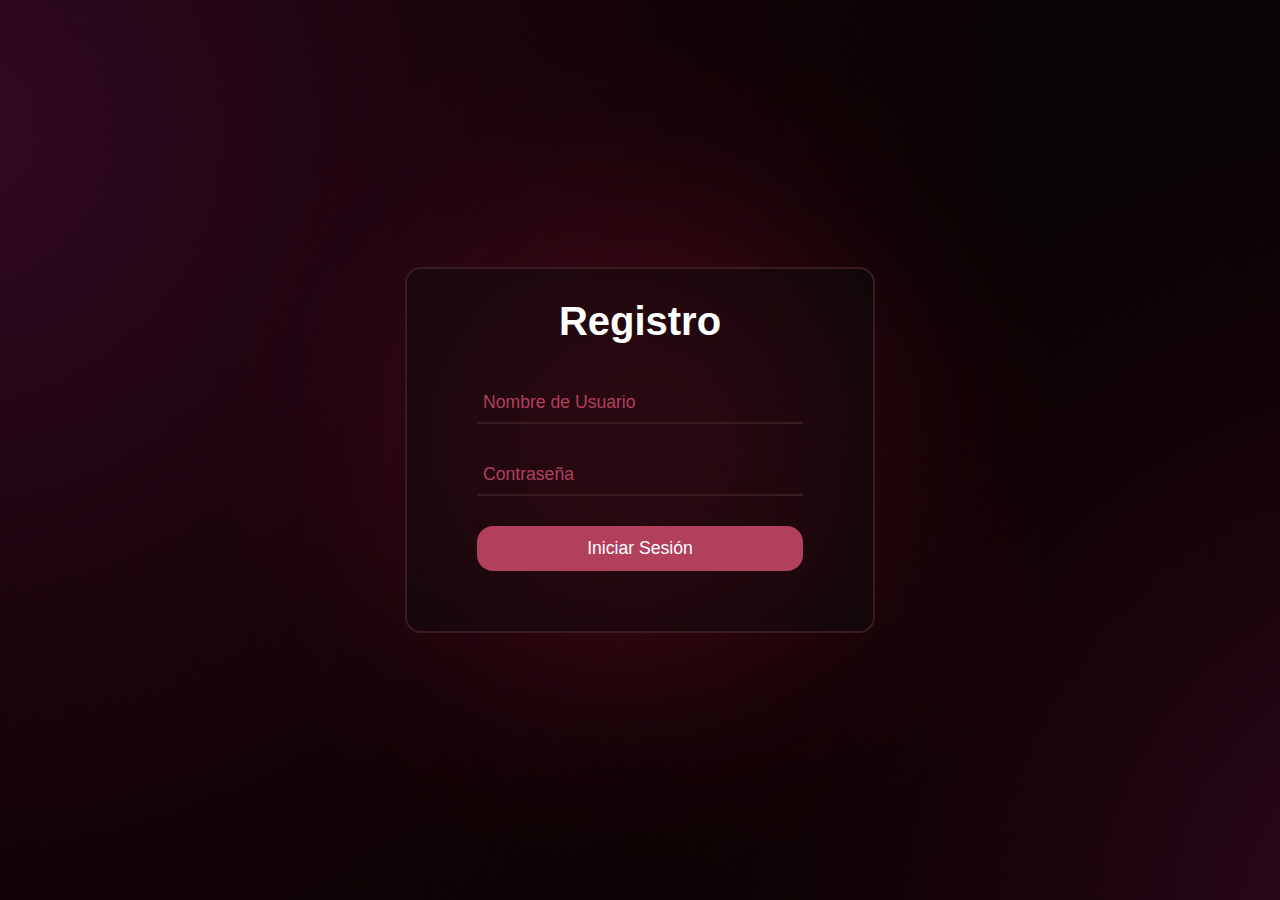
<file: index.html>
<!DOCTYPE html>
<html>
  <head>
    <meta charset="utf-8" />
    <meta name="viewport" content="width=device-width, initial-scale=1" />
    <title>Registro de API de Carlos Mancía</title>
    <link rel="stylesheet" type="text/css" href="./style.css" />
  </head>
  <body>
    <div class="container">
      <h1>Registro</h1>
      <form method="post">
        <div class="main">
          <input type="text" id="user" name="user" required />
          <span></span>
          <label>Nombre de Usuario</label>
        </div>
        <div class="main">
          <input type="password" id="password" name="password" required />
          <span></span>
          <label>Contraseña</label>
        </div>
        <input type="button" id="button" value="Iniciar Sesión" />
        <div class="signup"></div>
      </form>
    </div>
  </body>
  <script src="https://code.jquery.com/jquery-3.6.1.min.js"></script>
  <script src="./script.js"></script>
</html>
</file>
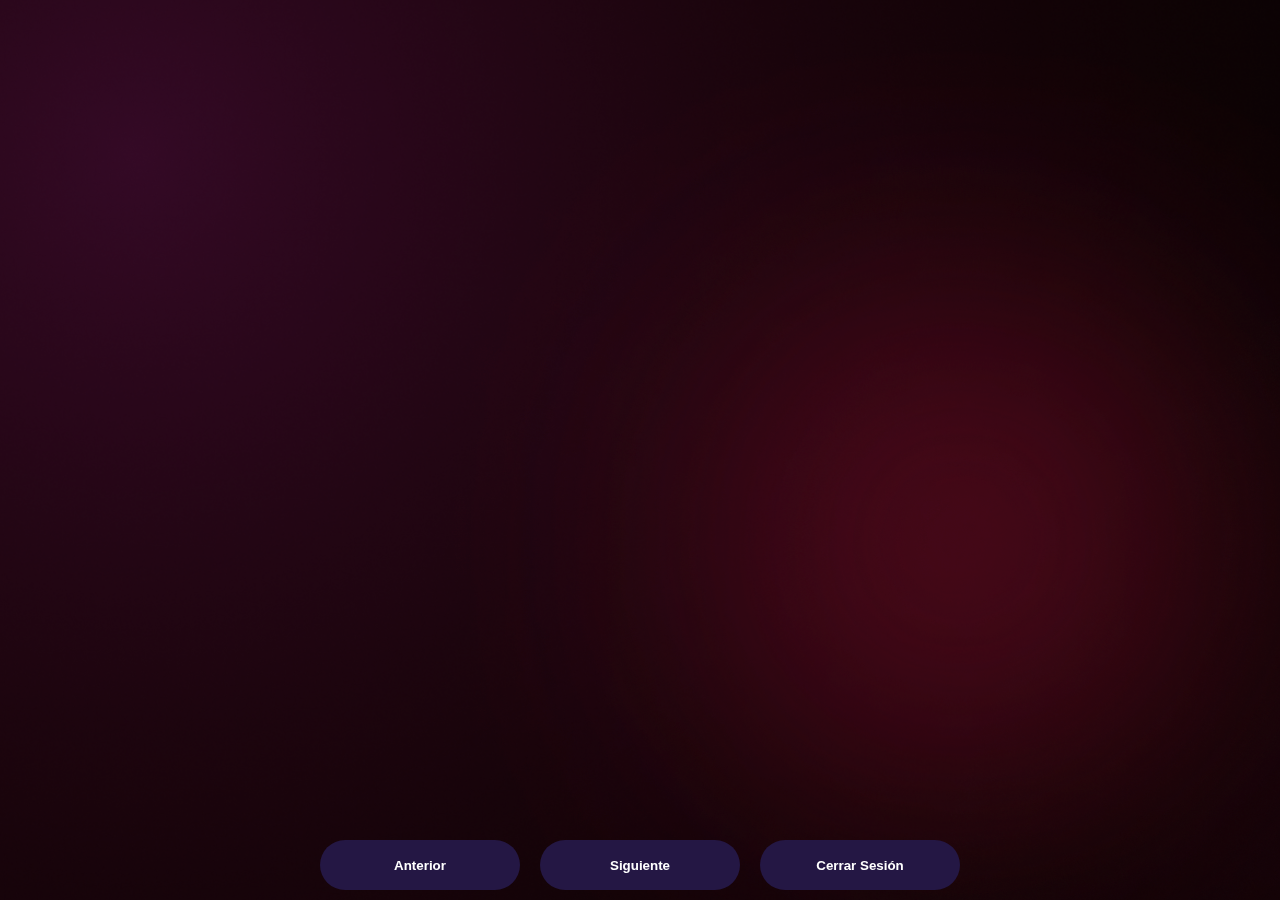
<file: API/peliculas.html>
<!DOCTYPE html>
<html lang="en">
  <head>
    <meta charset="UTF-8" />
    <meta http-equiv="X-UA-Compatible" content="IE=edge" />
    <meta name="viewport" content="width=device-width, initial-scale=1.0" />
    <link rel="stylesheet" href="./peliculas.css" />
    <title>Api de Carlos Mancía</title>
  </head>
  <body>
    <div class="contenedor" id="contenedor"></div>
    <div class="paginacion">
      <button id="btnAnterior">Anterior</button>
      <button id="btnSiguiente">Siguiente</button>
      <button id="cerrar">Cerrar Sesión</button>
    </div>
  </body>
  <script src="https://code.jquery.com/jquery-3.6.1.min.js"></script>
  <script src="./peliculas.js"></script>
</html>
</file>
<file: style.css>
* {
  padding: 0;
  margin: 0;
  box-sizing: border-box;
  font-family: "Poppins", sans-serif;
}
body {
  height: 100vh;
  width: 100%;
  background-image: url(./bg.png);
  background-size: cover;
  background-position: center;
  display: flex;
  align-items: center;
  justify-content: center;
  padding: 0 10%;
}
.container {
  width: 100%;
  max-width: 470px;
  padding: 30px 20px;
  background: rgba(10, 10, 10, 0.45);
  border: 2px solid #3a1b22;
  border-radius: 16px;
}
.container h1 {
  text-align: center;
  color: #fff;
  font-size: 2.5rem;
  font-weight: 600;
  padding: 0 0 8px 0;
}
.container form {
  padding: 0 50px;
}
form .main {
  position: relative;
  margin: 30px 0;
  border-bottom: 2px solid #3a1b22;
}
.main input {
  width: 100%;
  padding: 0 5px;
  font-size: 1rem;
  height: 40px;
  border: none;
  outline: none;

  background: none;
  color: #e7e6e6;
}
.main label {
  position: absolute;
  top: 50%;
  left: 6px;
  color: #b2405d;
  transform: translateY(-50%);
  font-size: 1.1rem;
  pointer-events: none;
  transition: all 0.4s ease;
}
.main span::before {
  position: absolute;
  content: "";
  left: 0;
  top: 35px;
  width: 100%;
  height: 2px;
}
.main input:focus ~ label,
.main input:valid ~ label {
  top: -3px;
  color: #fff;
}
.pass {
  margin: -6px 0 20px 5px;
  color: #fff;
  cursor: pointer;
}
.pass:hover {
  text-decoration: underline;
}
input[type="button"] {
  height: 45px;
  width: 100%;
  border: none;
  background: #b2405d;
  color: #fff;
  font-size: 1.1rem;
  border-radius: 16px;
  cursor: pointer;
}
.signup {
  color: #b2405d;
  font-size: 1rem;
  text-align: center;
  margin: 30px 0;
  cursor: pointer;
}
.signup a {
  margin-left: 10px;
  text-decoration: none;
}
.signup a:hover {
  text-decoration: underline;
}

@media (max-width: 525px) {
  body {
    padding: 0 2%;
  }
  .container {
    padding: 10px 5px;
  }
}
</file>
<file: API/peliculas.css>
* {
  margin: 0;
  padding: 0;
  box-sizing: border-box;
}

body {
  font-family: "Montserrat", sans-serif;
  /* background: #e0e0e0; */
  background-image: url(./bg.png);
  color: #f8f4f4;
}

.contenedor {
  width: 90%;
  max-width: 1000px;
  margin: 40px auto 100px auto;

  display: grid;
  grid-template-columns: repeat(3, 1fr);
  gap: 40px;
}

.contenedor .pelicula {
  text-align: center;
}

.contenedor .pelicula .titulo {
  font-size: 16px;
  font-weight: 600;
}

.contenedor .pelicula .poster {
  width: 100%;
  margin-bottom: 10px;
  border-radius: 15px;
}

.paginacion {
  position: fixed;
  bottom: 0;
  /* background: #100a1f; */
  width: 100%;
  display: flex;
  justify-content: center;
  gap: 20px;
  padding: 10px;
}

.paginacion button {
  cursor: pointer;
  border: none;
  display: flex;
  align-items: center;
  justify-content: center;
  text-align: center;
  height: 50px;
  width: 200px;
  background: #241744;
  color: #fff;
  border-radius: 100px;
  font-family: "Montserrat", sans-serif;
  font-weight: 600;
  transition: 0.3s ease all;
}

.paginacion button:hover {
  background: #d11232;
}
</file>
